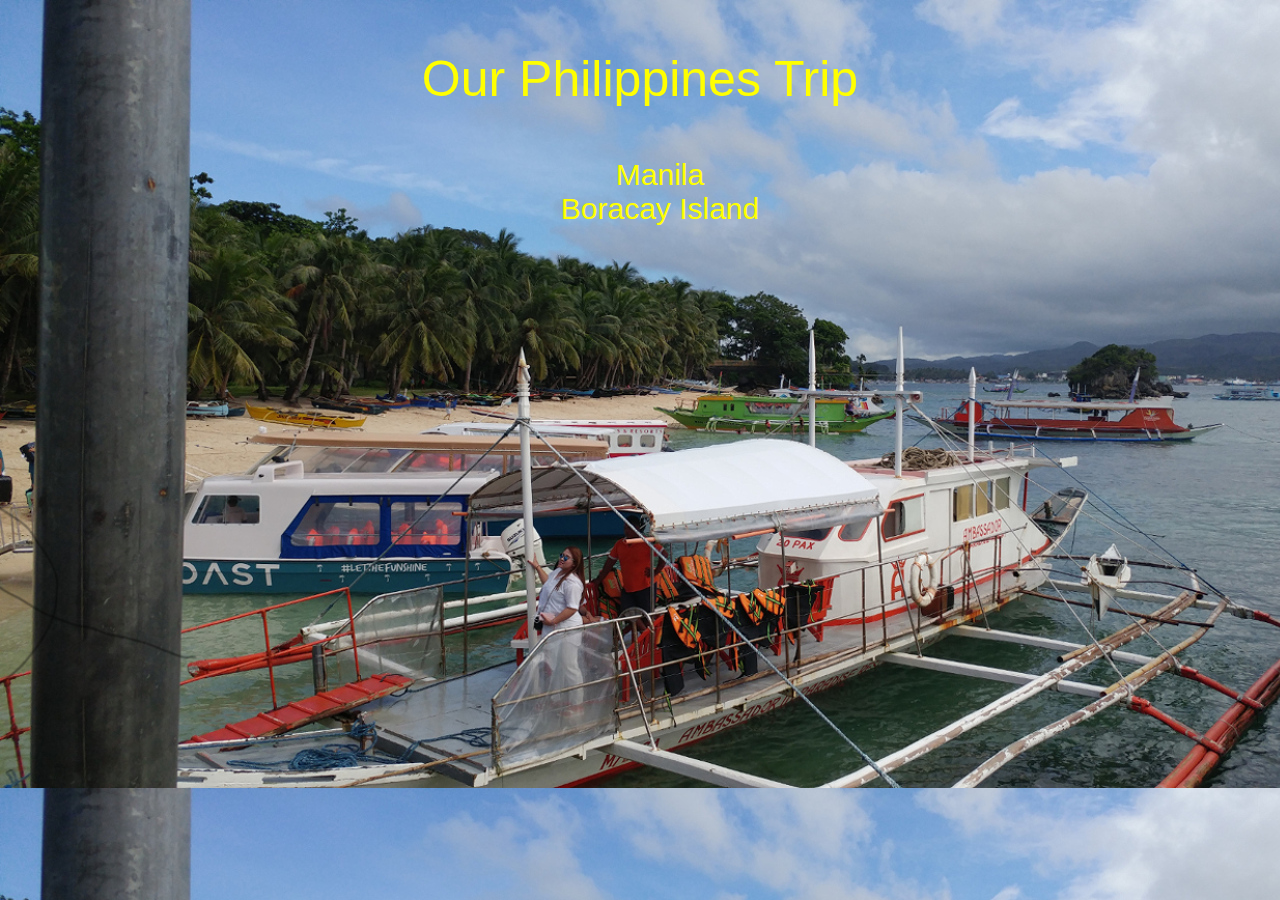
<file: index.html>
<!Doctype html>
<html>
<head>
  <link rel="stylesheet" type="text/css" href="stylesheet.css" />
  <title>Philippines trip</title>
</head>
<body class="image">
  <p class="header">Our Philippines Trip</p>
  <ul>
      <li><a href="Manila.html">Manila</a></li>
      <li><a href="Boracay.html">Boracay Island</a></li>
  </ul>
</body>
</html>
</file>
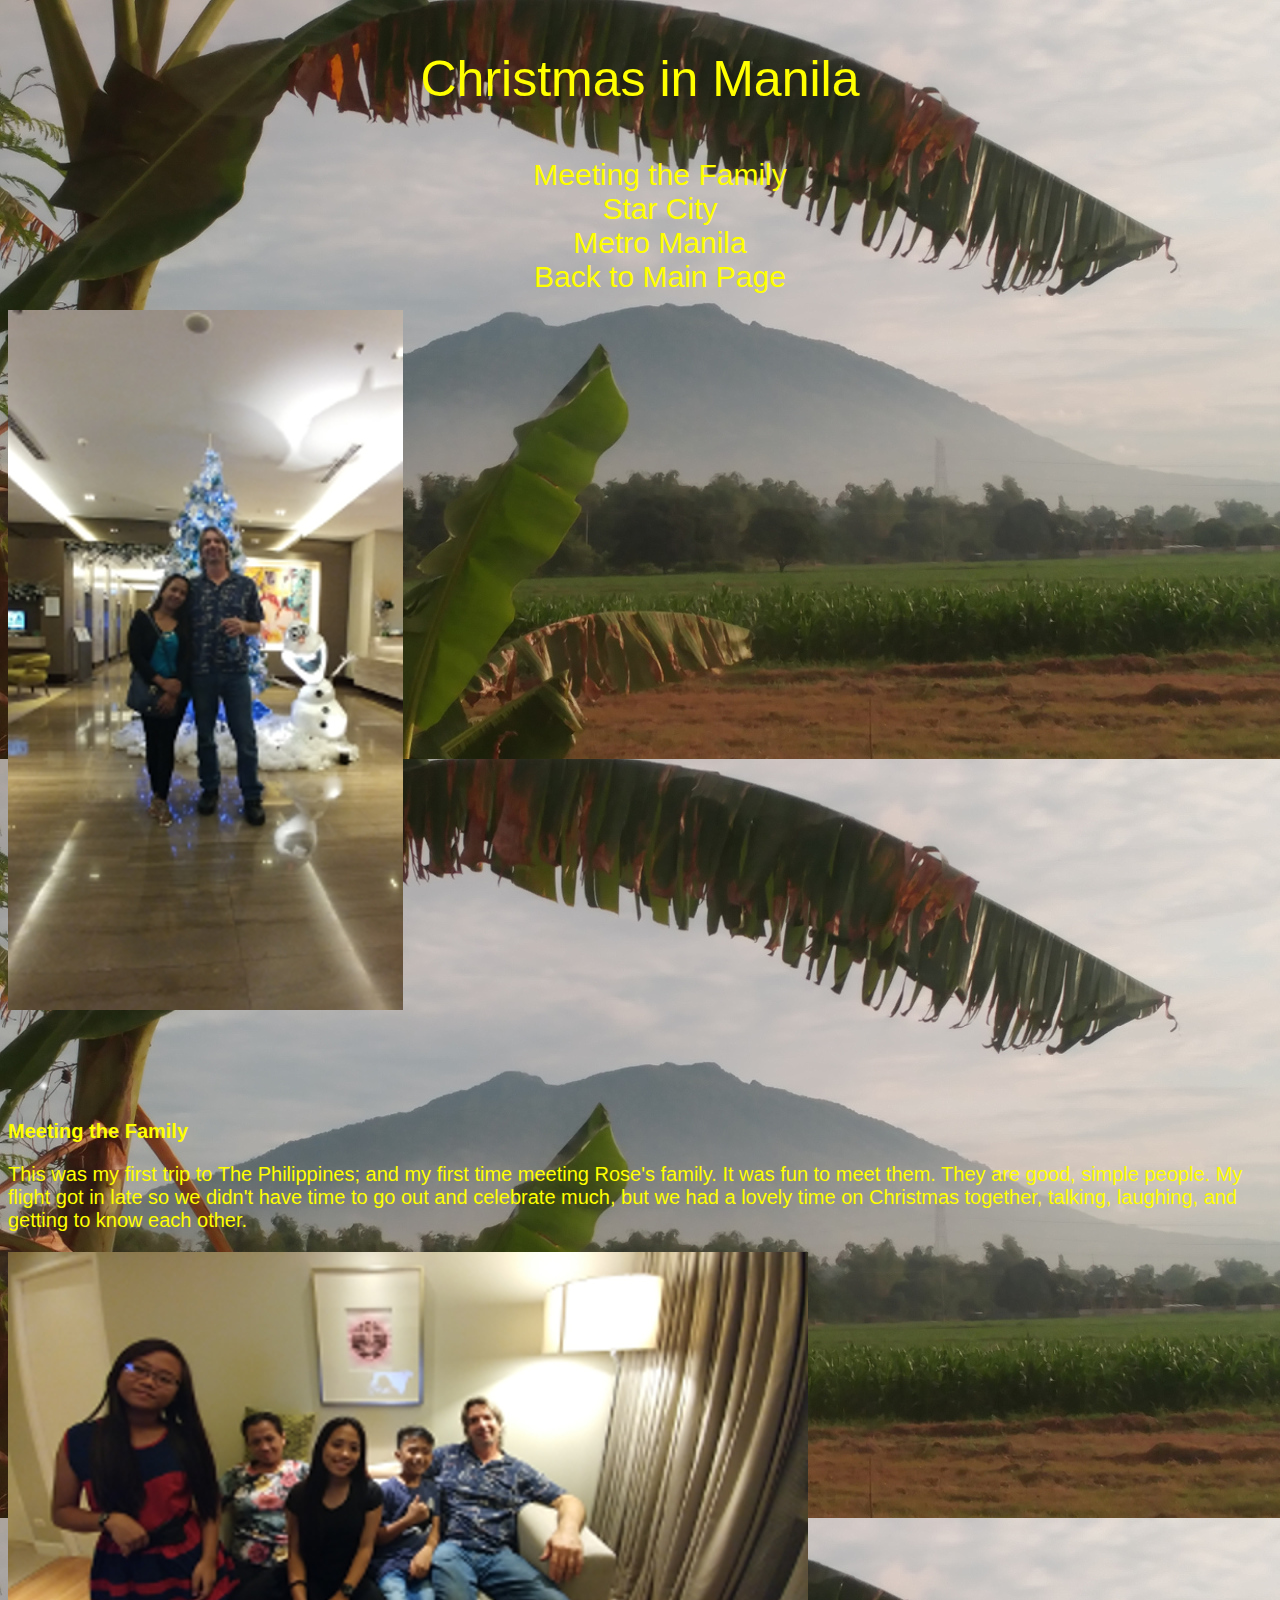
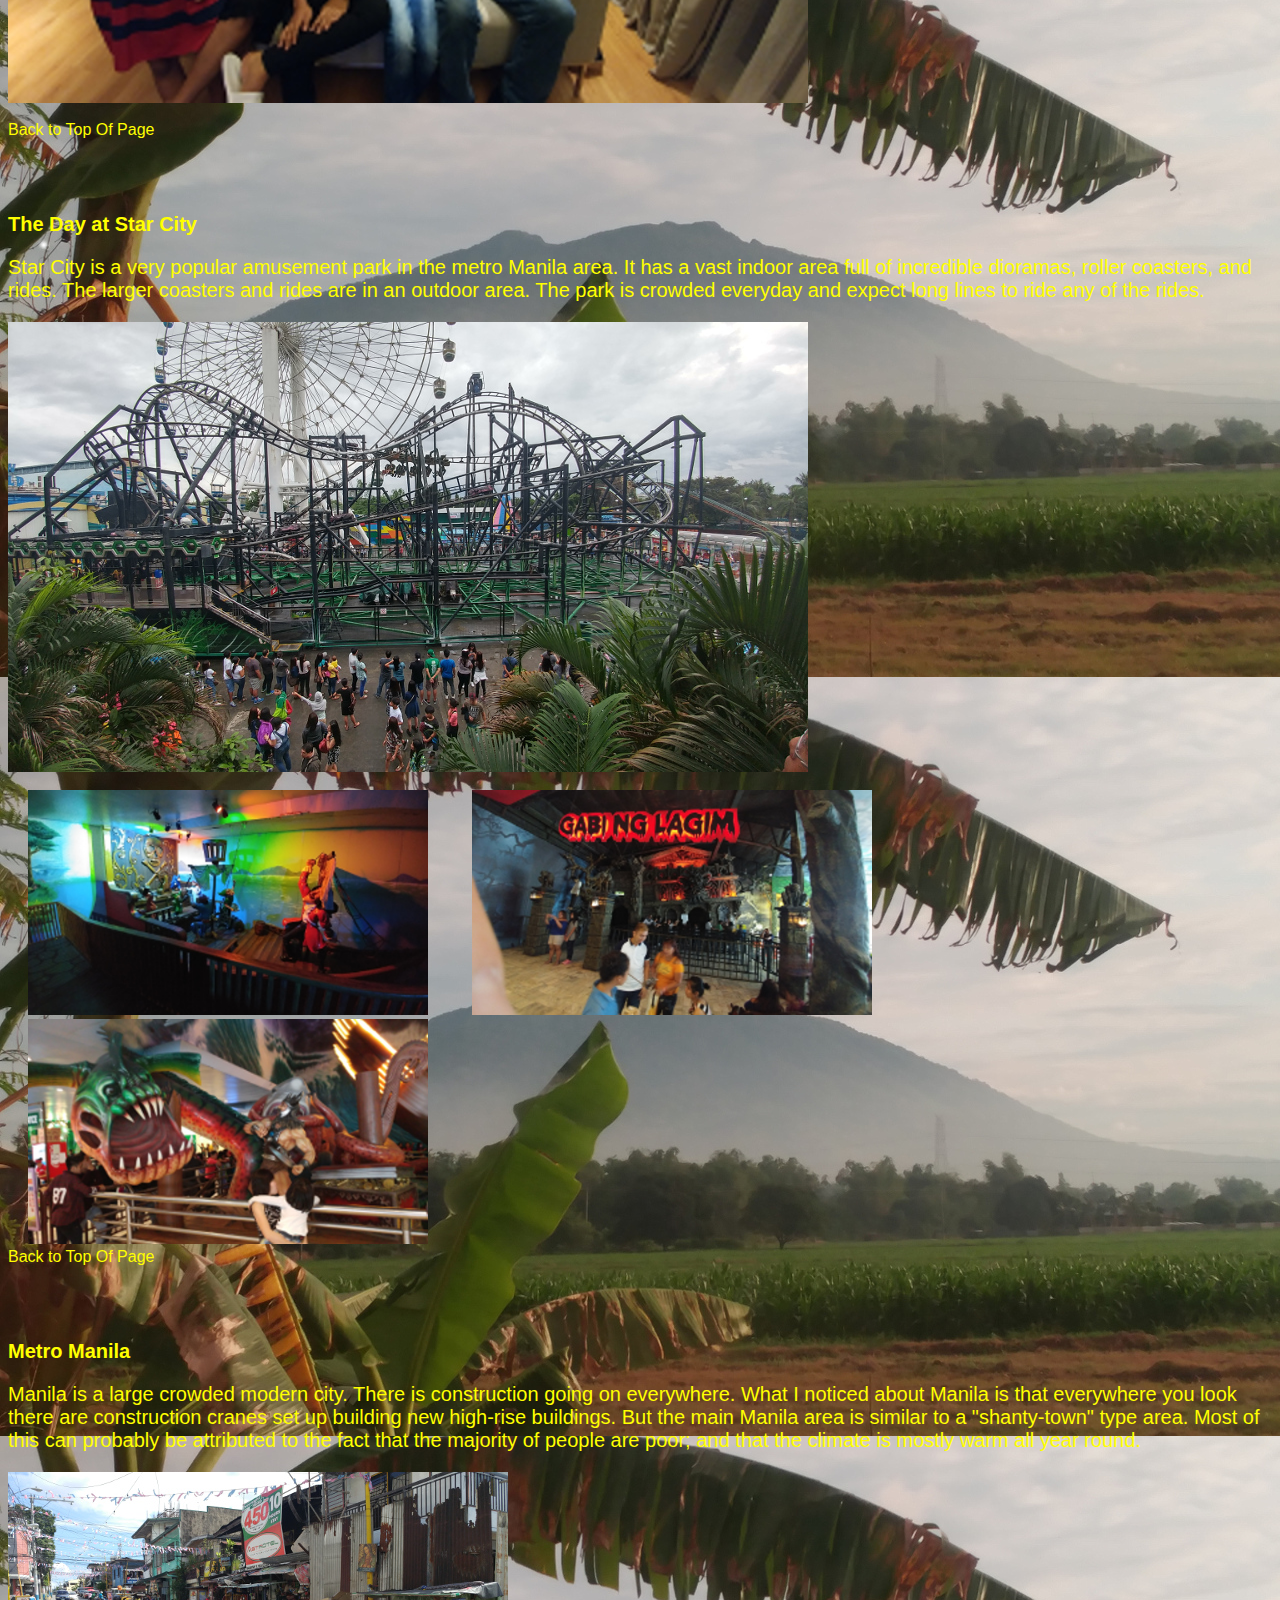
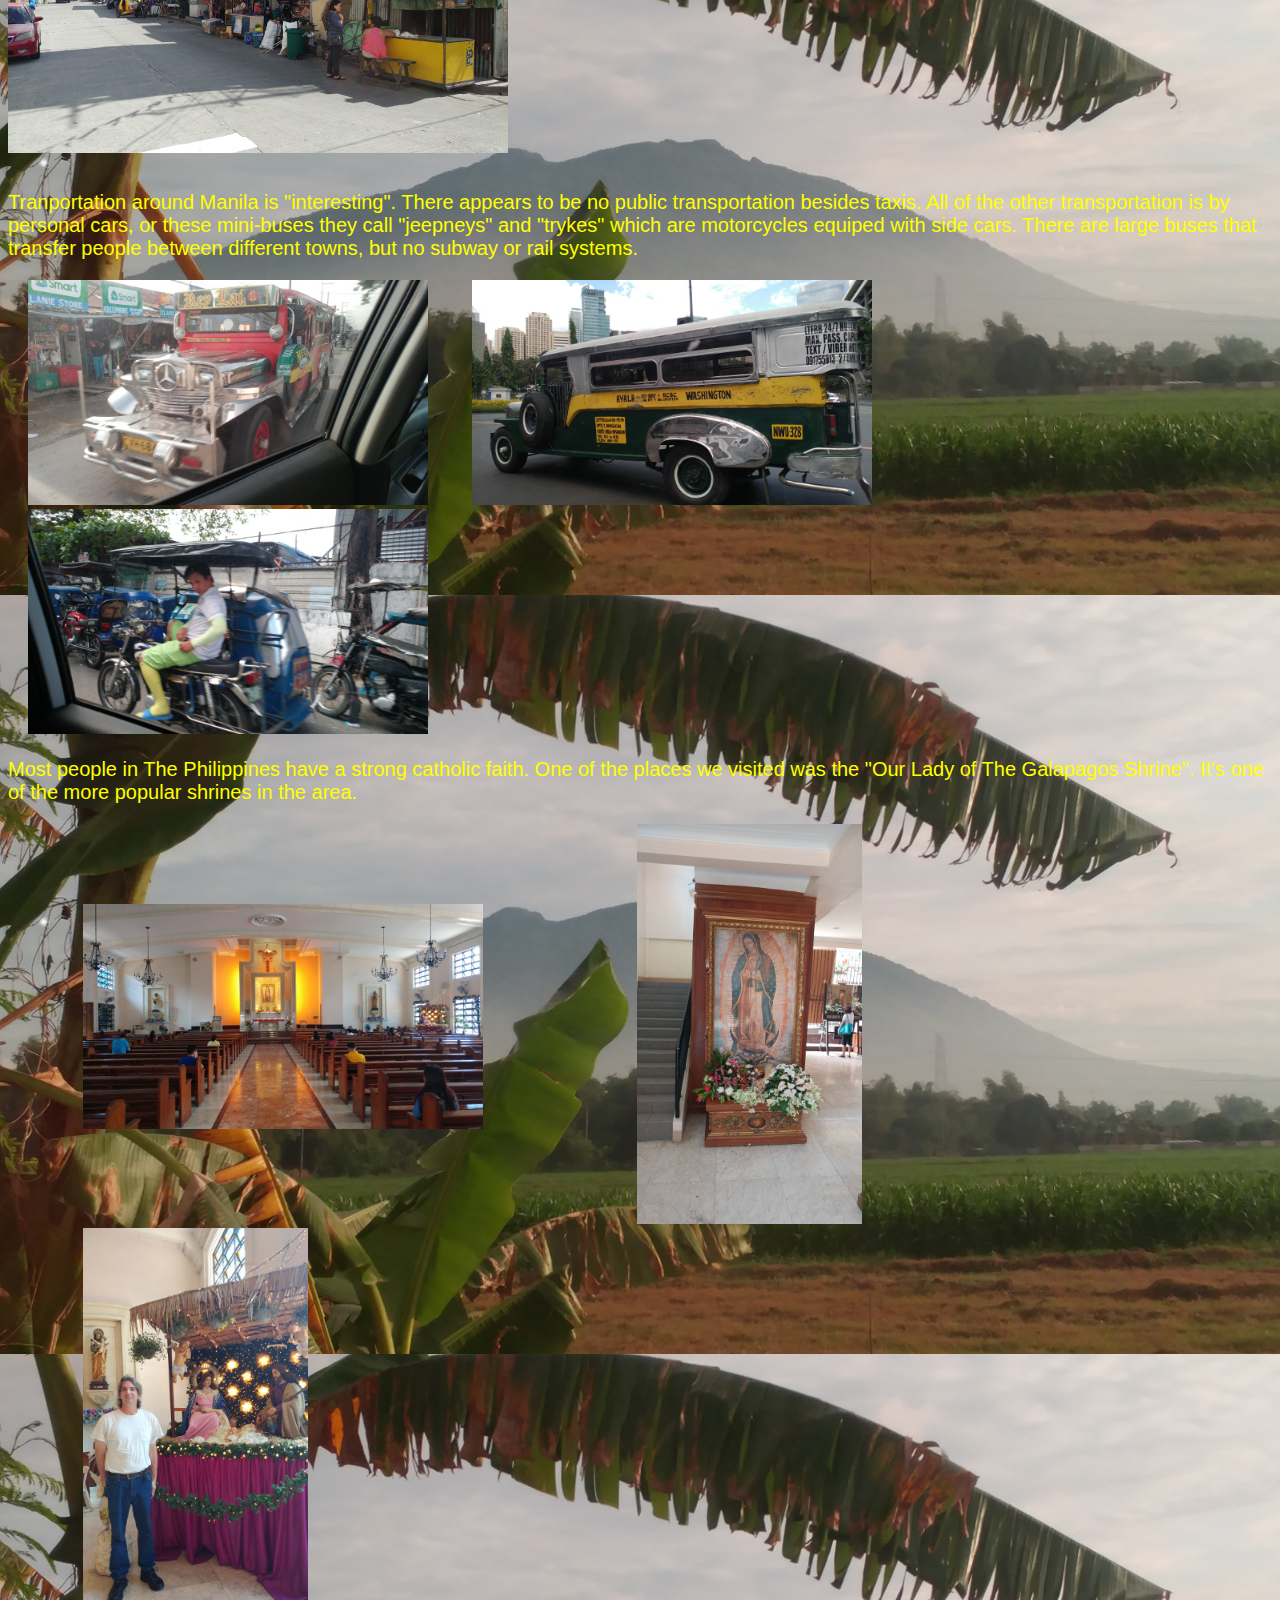
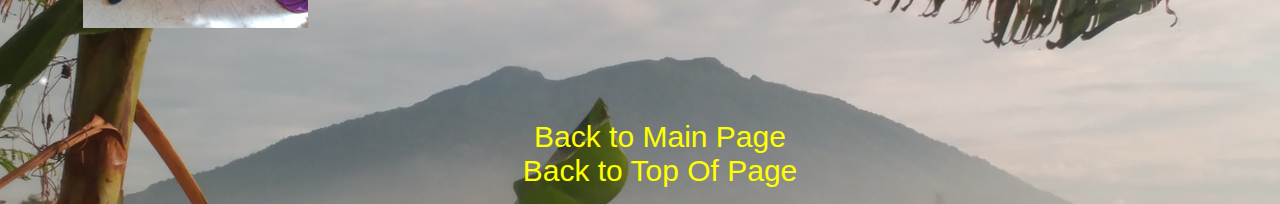
<file: Manila.html>
<!Doctype html>
<html>
<head>
  <link rel="stylesheet" type="text/css" href="manilasheet.css" />
  <title>Manila</title>
</head>
<body class="manila">
  <a name="TOP"></a>
  <p class="header">Christmas in Manila</p>
  <ul>
      <li><a class="lst" href="#The family">Meeting the Family</a></li>
      <li><a class="lst" href="#Star City">Star City</a></li>
      <li><a class="lst" href="#Manila">Metro Manila</a></li>
      <li><a class= "lst" href="index.html">Back to Main Page</a></li>
  </ul>
  <img  class= "imgcntr" src="images/Message_1482674510613.jpg" align= "center" />
  <br><br><br><br><br>
  <div>
    <h2><p><a name="The family">Meeting the Family</a></p></h2>
      <p>This was my first trip to The Philippines; and my first time meeting Rose's family.  It was fun to meet them.  They are good, simple people.  My flight got in late so we didn't have time to go out and celebrate much, but we had a lovely time on Christmas together, talking, laughing, and getting to know each other. </p>
      <img class= "imgcntr" src="images/20161225_214000.jpg" align= "center"/>
      <br>
      <a class= "lst" href="#TOP">Back to Top Of Page</a></li>
      <br><br><br><br>
</div>
<div>
    <h2><p><a name="Star City">The Day at Star City</a></p></h2>
      <p>Star City is a very popular amusement park in the metro Manila area.  It has a vast indoor area full of incredible dioramas, roller coasters, and rides.  The larger coasters and rides are in an outdoor area.  The park is crowded everyday and expect long lines to ride any of the rides. </p>
      <img class= "imgcntr" src="images/20161226_162140_HDR.jpg" align= "center" />
      <br>
      <img src="images/20161226_143640.jpg" height=225 width=400 hspace=20 />
      <img src="images/20161226_150031.jpg" height=225 width=400 hspace=20 />
      <img src="images/20161226_152011.jpg" height=225 width=400 hspace=20 />
      <br>
      <a class= "lst" href="#TOP">Back to Top Of Page</a></li>
      <br><br><br><br>
</div>
<div>
    <h2><p><a name="Manila">Metro Manila</a></p></h2>
      <p>Manila is a large crowded modern city.  There is construction going on everywhere.  What I noticed about Manila is that everywhere you look there are construction cranes set up building new high-rise buildings.  But the main Manila area is similar to a "shanty-town" type area. Most of this can probably be attributed to the fact that the majority of people are poor; and that the climate is mostly warm all year round.</p>
      <img class="imgcntr" src="images/20161228_123332.jpg" align="center" />
      <br>
      <p>Tranportation around Manila is "interesting".  There appears to be no public transportation besides taxis.  All of the other transportation is by personal cars, or these mini-buses they call "jeepneys" and "trykes" which are motorcycles equiped with side cars.  There are large buses that transfer people between different towns, but no subway or rail systems. </p>
      <img src="images/20161229_083741.jpg" height=225 width=400 hspace=20 />
      <img src="images/20161228_125032.jpg" height=225 width=400 hspace=20 />
      <img src="images/20161228_124434.jpg" height=225 width=400 hspace=20 />
      <br>
      <p>Most people in The Philippines have a strong catholic faith.  One of the places we visited was the "Our Lady of The Galapagos Shrine".  It's one of the more popular shrines in the area. </p>
      <img src="images/20161228_112848.jpg" height=225 width=400 align="top" vspace=80 hspace=75 />
      <img src="images/20161228_114405.jpg" height=400 width=225 hspace=75 />
      <img src="images/20161228_114435.jpg" height=400 width=225 hspace=75 />
      <br><br><br><br><br>
</div>
<div>
  <ul>
    <li><a class= "lst" href="index.html">Back to Main Page</a></li>
    <li><a class= "lst" href="#TOP">Back to Top Of Page</a></li>
  </ul>
</div>
</body>
</html>
</file>
<file: stylesheet.css>
.image {
  background-image: url("images/20161229_140109.jpg");
  font-family: Arial;
}
.header {
  text-align: center;
  color: yellow;
  font-size: 50px;
}
a:link {
  text-decoration: none;
  color: yellow;
}
a:hover {
  text-decoration: none;
  color: red;
}
a:active {
  text-decoration: none;
  color: black
}
li {
  list-style-type: none;
  text-align: center;
  font-size: 30px;
}
ul {
  text-align: center;
}
</file>
<file: manilasheet.css>
.manila {
  background-image: url("images/20161229_072130.jpg");
  align: center;
  font-family: Arial;
}
.header {
  text-align: center;
  color: yellow;
  font-size: 50px;
}
a.cntr:link {
  text-decoration: none;
  text-align: center;
  font-size: 16px;
}
a.lst:link {
  text-decoration: none;
  color: yellow;
}
a.lst:hover {
  text-decoration: none;
  color: red;
}
a.lst:active {
  text-decoration: none;
  color: yellow
}
li {
  list-style-type: none;
  text-align: center;
  font-size: 30px;
}
ul {
  text-align: center;
}
p {
  color: yellow;
  font-size: 20px;
}
img.imgcntr {
  display: block;
  marign: auto;
}
</file>
